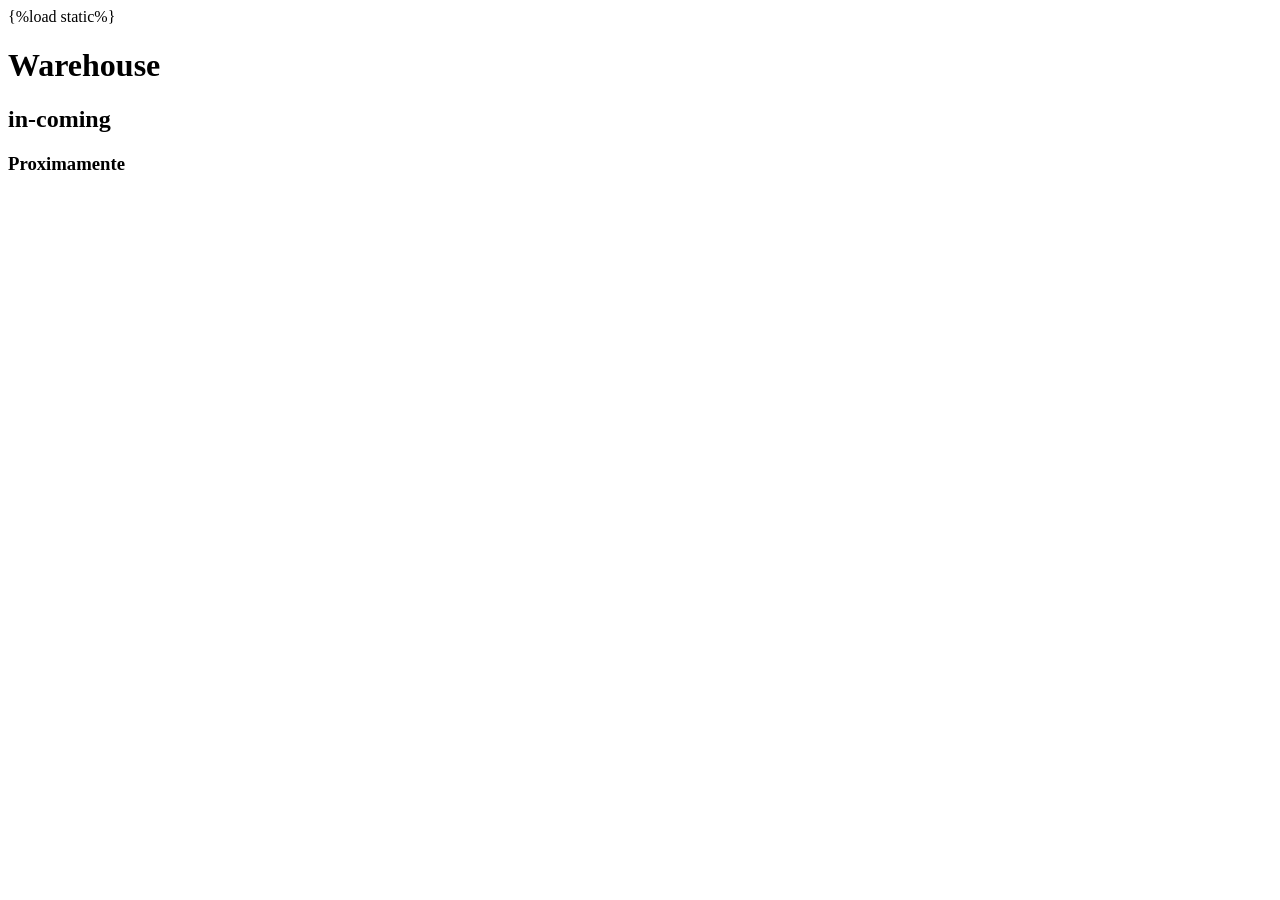
<file: Proyectos_Django/TrainningApp/Warehouse/templates/index2.html>
{%load static%}
<html lang="en">
  <head>
    <meta charset="utf-8">
    <meta name="viewport" content="width=device-width, initial-scale=1.0, maximum-scale=1.0, user-scalable=no">
    <meta name="viewport" content="width=device-width, initial-scale=1.0">
    <title> Warehouse </title>
    <link rel="stylesheet" href="https://cdn.metroui.org.ua/v4/css/metro-all.min.css">
  </head>
  <body>
    <h1 class="text-center">Warehouse</h1>
    <h2 class="text-center">in-coming</h2>
    <h3 class="text-center">Proximamente</h3>

    <div data-role="cube"></div>

    <script src="https://cdn.metroui.org.ua/v4/js/metro.min.js"></script>
  </body>
</html>
</file>
